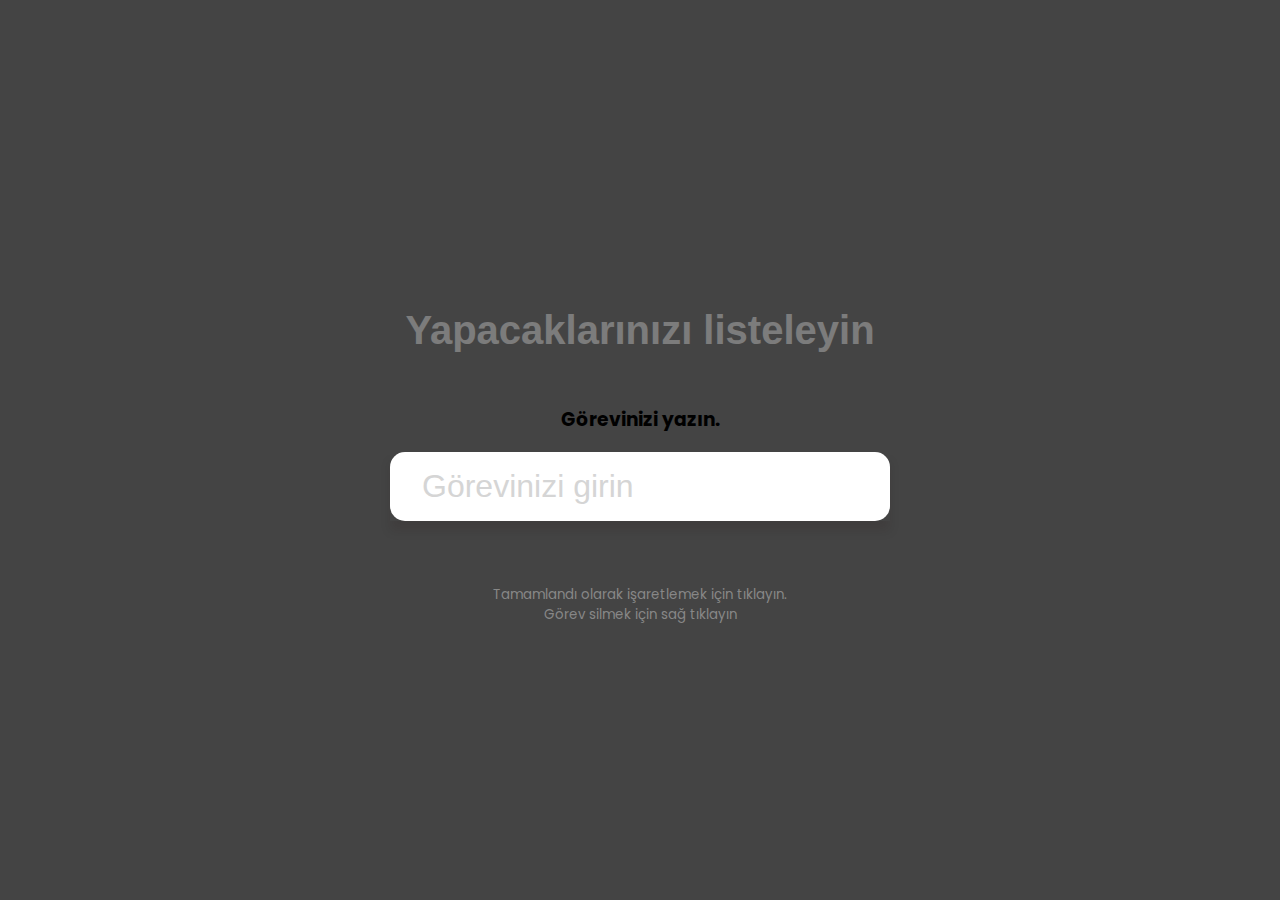
<file: olustur.html>
<html lang="en">
  <head>
    <meta charset="UTF-8" />
    <meta name="viewport" content="width=device-width, initial-scale=1.0" />
    <link rel="stylesheet" href="style.css"/>
    <title>To-do-list oluşturun</title>
  </head>
  <body>
    <div class="thought"><h2>Yapacaklarınızı listeleyin</h2></div>
    <h3>Görevinizi yazın.</h3>
    <form id="form">
      <input
        type="text"
        class="input"
        id="input"
        placeholder="Görevinizi girin"
      />
 
      <ul class="todos" id="todos"></ul>
    </form>
    <small
      >Tamamlandı olarak işaretlemek için tıklayın.<br />
      Görev silmek için sağ tıklayın</small
    >
    <script src="script1.js"></script>
  </body>
</html>
</file>
<file: style.css>
@import url("https://fonts.googleapis.com/css2?family=Poppins:wght@200;400&display=swap");

body {
  background-color: #444;
  background-repeat: no-repeat;
  background-position: center center;
  background-size: cover;

  font-family: "Poppins", sans-serif;
  display: flex;
  flex-direction: column;
  align-items: center;
  justify-content: center;
  height: 100vh;
  margin: 0;
}

h1 {
  color: rgb(179, 131, 226);
  font-size: 10rem;
  text-align: center;
  opacity:.9 ;
}
.thought h2{
  color: white;
  opacity: .3;
  font-size: 40px;
  font-family:'Segoe UI', Tahoma, Geneva, Verdana, sans-serif ;

}
form {
  box-shadow: 0 10px 10px rgba(26, 2, 2, 0.1);
  max-width: 100%;
  width: 500px;
}

.input {
  color: #444;
  font-size: 2rem;
  padding: 1rem 2rem;
  display: block;
  width: 100%;
  border-radius: 15px ;
  border: none;
}

.input::placeholder {
  color: #d5d5d5;
}

.input:focus {
  outline-color: rgb(179, 131, 226);
}

.todos {
  background-color: #fff;
  padding: 0;
  margin: 0;
  list-style-type: none;
}

.todos li {
  border-top: 1px solid #e5e5e5;
  cursor: pointer;
  font-size: 1.5rem;
  padding: 1rem 2rem;
}

.todos li.completed {
  color: #b6b6b6;
  text-decoration: line-through;
}

small {
  color: #b5b5b5;
  margin-top: 3rem;
  text-align: center;
  opacity: .6;
}
</file>
